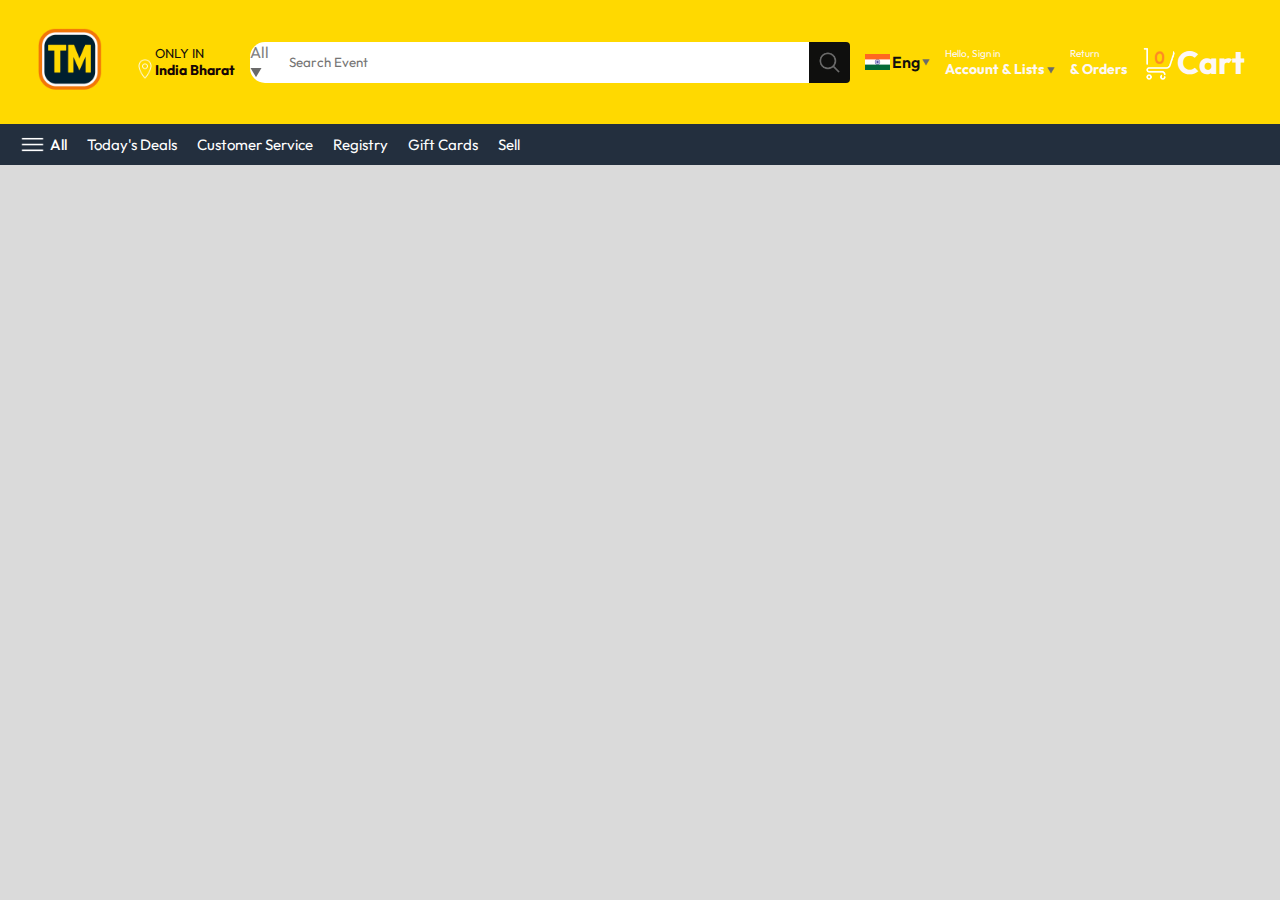
<file: Event managment/index.html>
<!DOCTYPE html>
<html lang="en">
<head>
    <meta charset="UTF-8">
    <meta name="viewport" content="width=device-width, initial-scale=1.0">
    <title>Event managment by Tanmay</title>
    <link rel="stylesheet" href="style.css">
</head>
<body>
    <nav>
         <a href="/">
            <img src="logo.png" width="100" alt="">
        </a>
        <div class="nav-country">
            <img src="location_icon.png" height="20" alt="">
            <div>
                <p>ONLY IN</p>
                <h1>India Bharat</h1>
            </div>
        </div>
        <div class="nav-search">
            <div class="nav-search-category">
                <p>All</p>
                <img src="dropdown_icon.png" height="12" alt="">
            </div>
            <input type="text" class="nav-search-input" placeholder="Search Event">
            <img src="search_icon.png" class="nav-search-icon" alt="">
        </div>
        <div class="nav-language">
            <img src="India.png" width="25px" alt="">
            <p>Eng</p>
            <img src="dropdown_icon.png" width="8px" alt="">
        </div>
        <div class="nav-text">
            <p>Hello, Sign in</p>
            <h1>Account & Lists <img src="dropdown_icon.png" width="8px"></h1>
        </div>
        <div class="nav-text">
            <p>Return</p>
            <h1>& Orders</h1>
        </div>
        <a href="" class="nav-cart">
            <img src="cart_icon.png" width="35px" alt="">
            <h1>Cart</h1>
        </a>
    </nav>

    <div class="nav-bottom">
        <div>
            <img src="menu_icon.png" width="25px" alt="">
            <p>All</p>
        </div>
        <p>Today's Deals</p>
        <p>Customer Service</p>
        <p>Registry</p> <!-- Fixed typo -->
        <p>Gift Cards</p>
        <p>Sell</p>
    </div>
    </nav>
 
    
</body>
</html>
</file>
<file: Event managment/style.css>
@import url('https://fonts.googleapis.com/css2?family=Outfit:wght@400;500;600;700;800&family=Poppins:wght@200;300;400;500;600;700&display=swap');

*{
    padding: 0;
    margin: 0;
    box-sizing: border-box;
    font-family: Outfit;
}

body{
    background: #dadada;
}

a{
    text-decoration: none;
    color: inherit;
}

nav{
    display: flex;
    align-items: center;
    justify-content: space-between;
    background: #ffd900;
    padding: 10px 20px;
    color: #fcf7f7;
}

.nav-country{
    display: flex;
    align-items: end;
    margin-left: 15px;
    font-size: 13px;
    color: #110c0c;
}

.nav-country h1{
    color: #160505;
    font-size: 14px;
}

.nav-search{
    flex: 1;
    display: flex;
    align-items: center;
    background: #fff;
    color: gray;
    max-width: 1000px;
    border-radius: 15px;
    margin-left: 15px;
}

.nav-search-gategory{
    display: flex;
    align-items: center;
    padding: 10px 20px;
    gap: 5px;
    background: #e5e5e5;
    border-radius: 4px 0 0 4px;
}

.nav-search-input{
    border: none;
    outline: none;
    padding-left: 20px;
    width: 100%;
}

.nav-search-icon{
    max-width: 41px;
    padding: 8px;
    background: #0f0f0e;
    border-radius: 0 4px 4px 0;
}

.nav-language{
    display: flex;
    align-items: center;
    gap: 2px;
    font-weight: 600;
    margin-left: 15px;
    color: #0f0f0e;
}

.nav-text{
    margin-left: 15px;
}

.nav-text p{
    font-size: 10px;
}

.nav-text h1{
    font-size: 14px;
}

.nav-cart{
    display: flex;
    align-items: center;
    margin: 0px 15px;
}

.nav-bottom{
    display: flex;
    align-items: center;
    gap: 20px;
    padding: 8px 20px;
    background: #232f3e;
    color: #fff;
    font-size: 15px;
}

.nav-bottom div{
    display: flex;
    align-items: center;
    gap: 5px;
    font-weight: 500;
}
</file>
